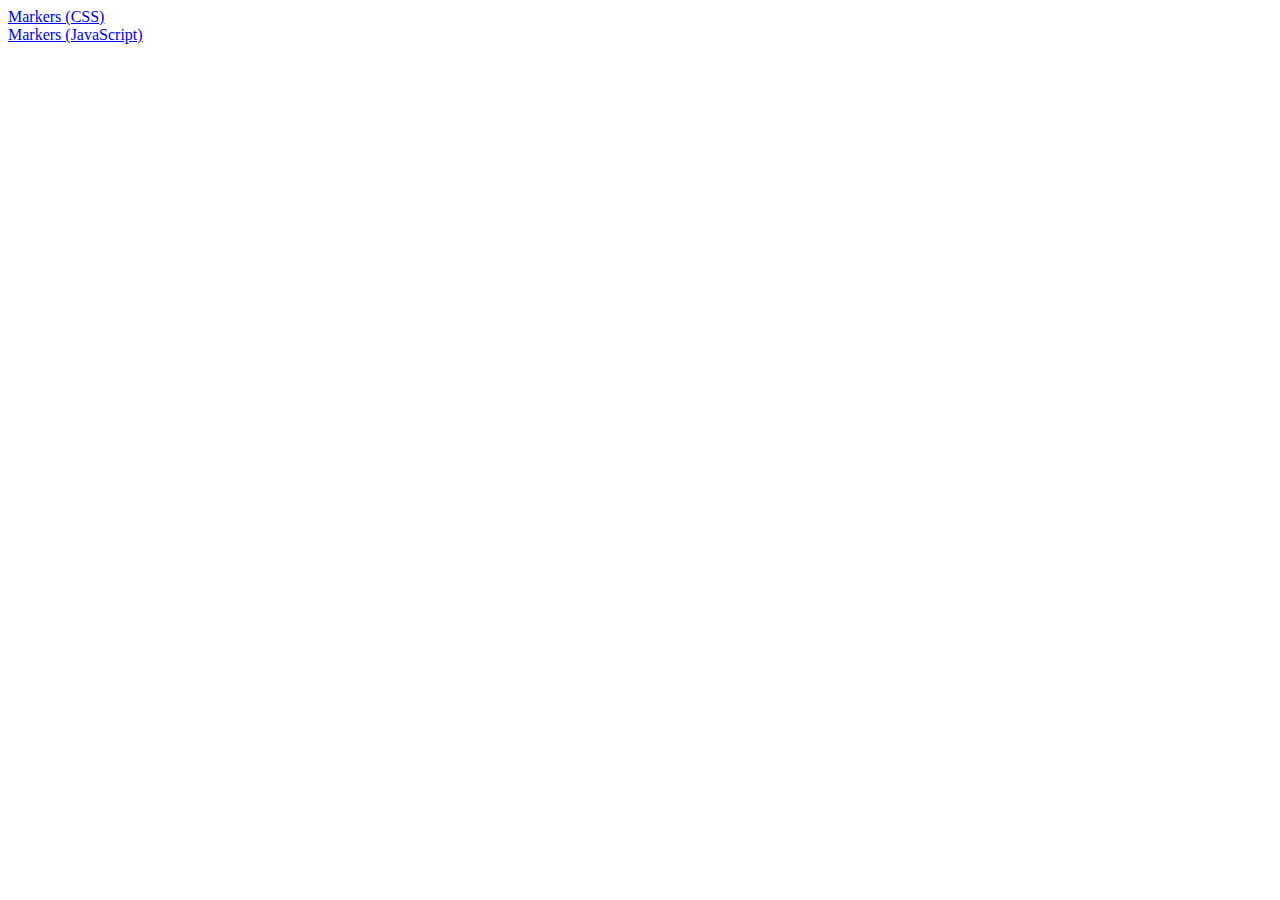
<file: index.html>
<!DOCTYPE html>
<html lang="en">
<head>
  <meta charset="UTF-8">
  <meta name="viewport" content="width=device-width, initial-scale=1.0">
  <title>Markers</title>
</head>
<body>
  <a href="index-css.html">Markers (CSS)</a><br>
  <a href="index-js.html">Markers (JavaScript)</a>
</body>
</html>
</file>
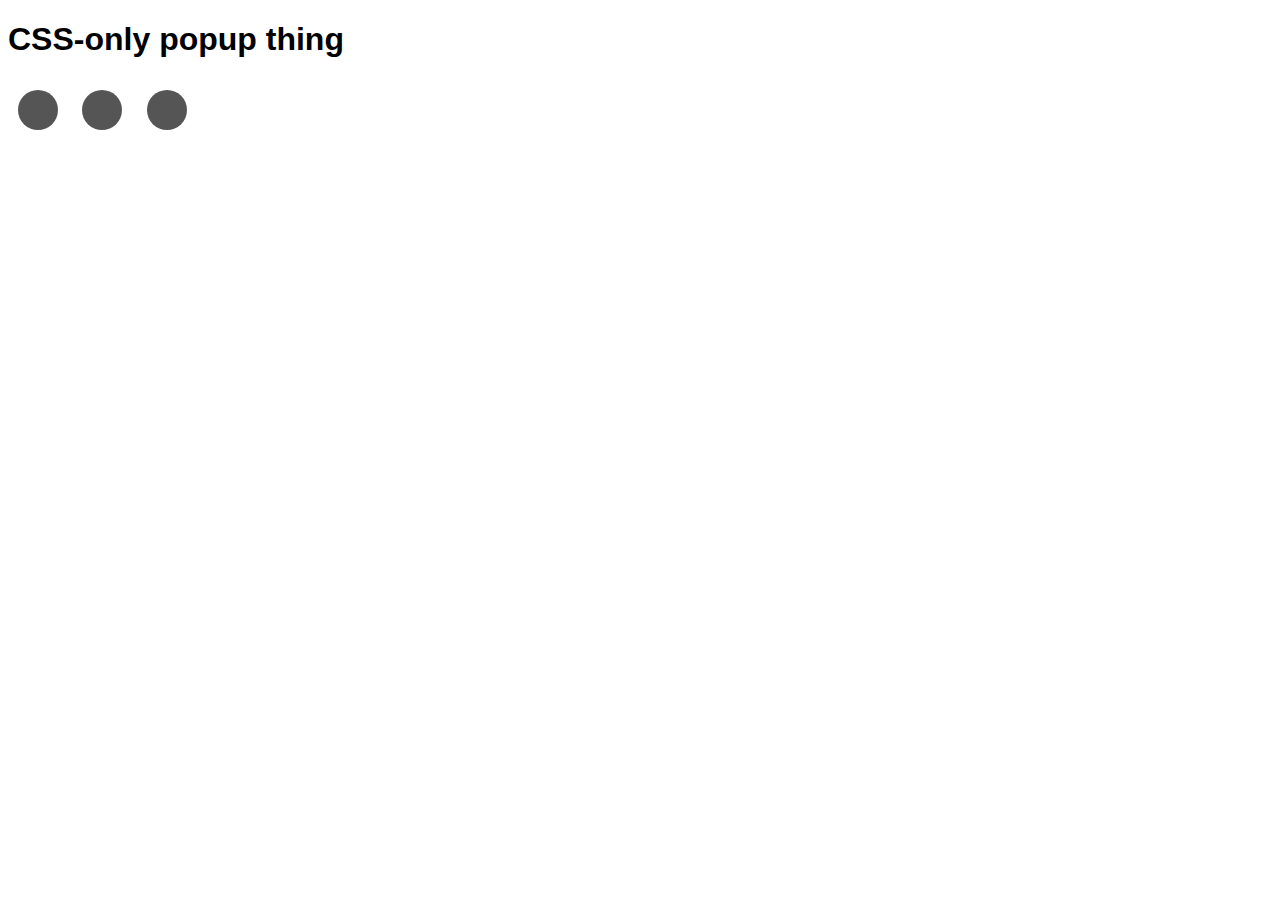
<file: index-css.html>
<!DOCTYPE html>
<html lang="en">
<head>
  <meta charset="UTF-8">
  <meta name="viewport" content="width=device-width, initial-scale=1.0">
  <title>test document</title>
  <link rel="stylesheet" href="styles-css.css">
</head>
<body>

  <h1>CSS-only popup thing</h1>

  <div id="info_1">
    <a href="#">x</a>
    some stuff 01
  </div>
  <a href="#info_1" class="button"></a>

  <div id="info_2">
    <a href="#">x</a>
    some stuff 02
  </div>
  <a href="#info_2" class="button"></a>
  
  <div id="info_3">
    <a href="#">x</a>
    some stuff 03
  </div>
  <a href="#info_3" class="button"></a>
  
</body>
</html>
</file>
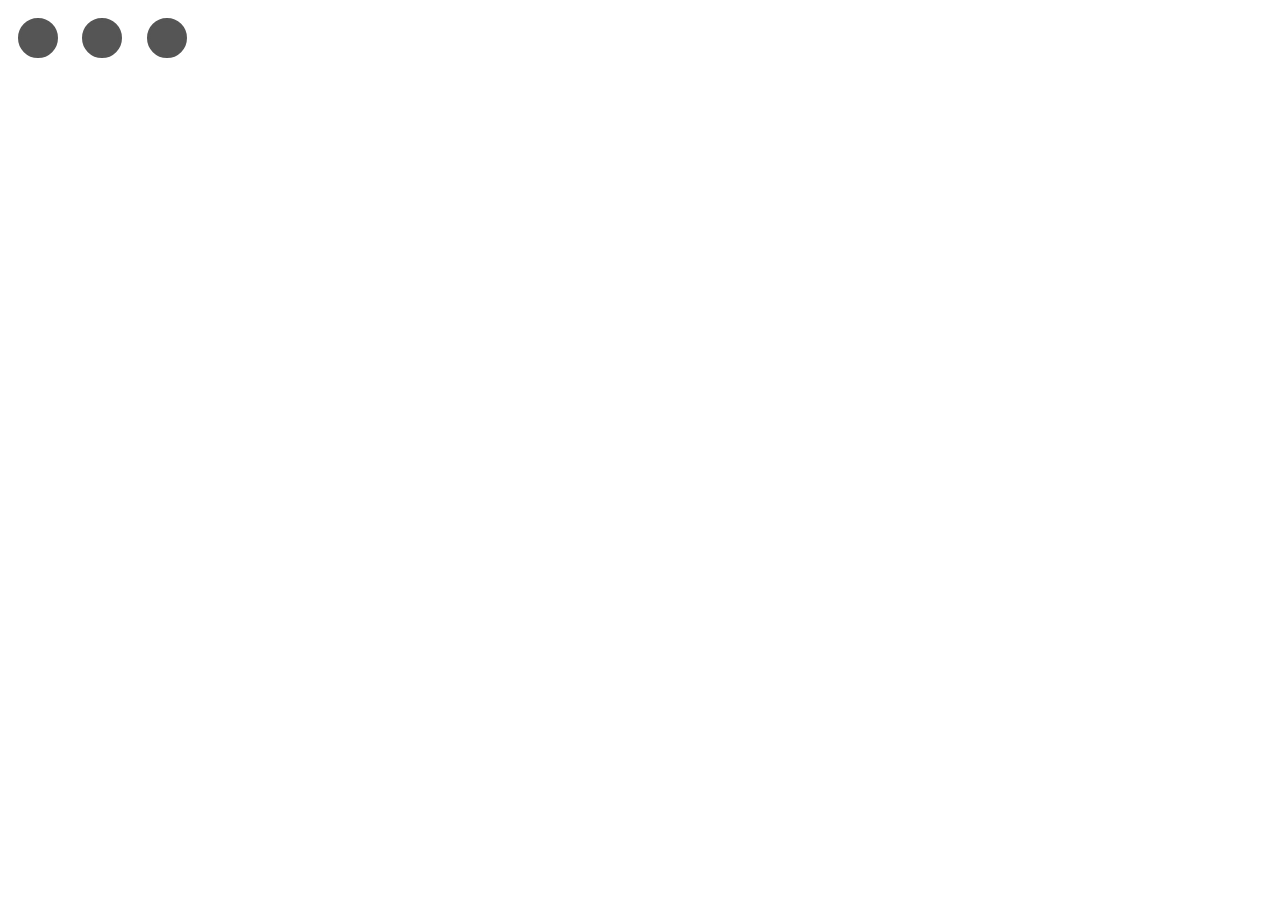
<file: index-js.html>
<!DOCTYPE html>
<html lang="en">
<head>
  <meta charset="UTF-8">
  <meta name="viewport" content="width=device-width, initial-scale=1.0">
  <title>test document</title>
  <link rel="stylesheet" href="styles-js.css">
</head>
<body>

<button type="button" id="location01"></button>
<div>JS stuff 01</div>

<button type="button" id="location02"></button>
<div>JS stuff 02</div>

<button type="button" id="location03"></button>
<div>JS stuff 03</div>

<script src="popup.js"></script>
</body>
</html>
</file>
<file: styles-css.css>
body {
  font-family: sans-serif;
}

.button {
  background: #555;
  box-sizing: border-box;
  width: 40px;
  height: 40px;
  display: inline-block;
  border-radius: 50%;
  margin: 10px;
}
div[id^="info_"]:target + .button {
  border: 3px solid #6b6;
}

div[id^="info_"] {
  position: absolute;
  top: calc(50vh - 100px);
  left: calc(50vw - 100px);
  box-sizing: border-box;
  height: calc(1em + 8px);
  padding: 4px;
  width: 200px;
  background: #ddd;
  opacity: 0;
  transition: all 0.5s;
}
div[id^="info_"]:target {
  min-height: 200px;
  opacity: 1;
}

div[id^="info_"] a {
  text-decoration: none;
  position: absolute;
  top: 4px;
  right: 4px;
}
</file>
<file: styles-js.css>
body {
  font-family: sans-serif;
}

button {
  box-sizing: border-box;
}
button[id^="location"] {
  background: #555;
  width: 40px;
  height: 40px;
  display: inline-block;
  border: 3px solid #555;
  border-radius: 50%;
  margin: 10px;
  outline: none;
}
button[id^="location"].highlight {
  border-color: #6b6;
}

button[id^="location"] + div {
  position: absolute;
  top: calc(50vh - 50px);
  left: calc(50vw - 100px);
  box-sizing: border-box;
  height: 0px;
  width: 200px;
  padding: 4px;
  opacity: 0;
  transition: all 0.5s;
}
button[id^="location"].showtext + div {
  min-height: 100px;
  opacity: 1;
  background: #ddd;
}
</file>
